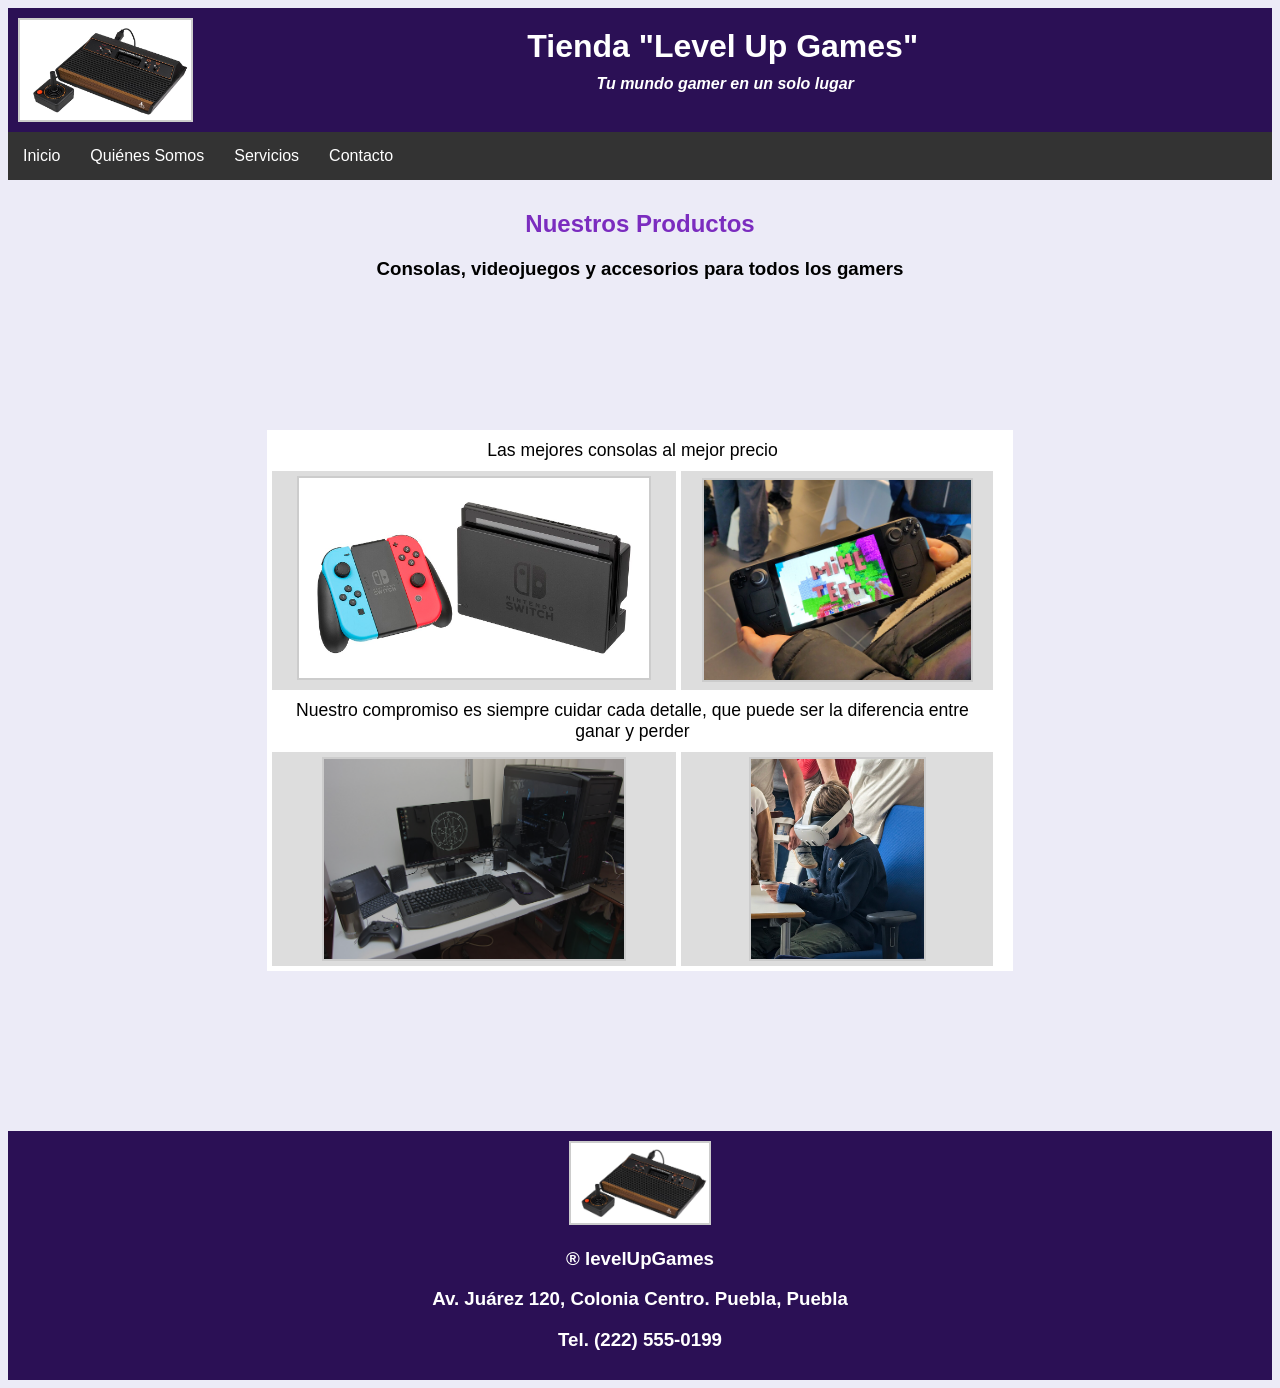
<file: index.html>
<!DOCTYPE html>
<html>
<head>
<title>Level Up Games</title>
<meta charset="UTF-8">
<link rel="icon" href="img/icono.png" type="image/png">

<link rel="stylesheet" href="css/estiloUno.css">
<link rel="stylesheet" href="css/estilo2.css">
<link rel="stylesheet" href="css/estiloMenu.css">
<link rel="stylesheet" href="css/fontello.css">
<link rel="stylesheet" href="css/estilo_t2.css">
</head>
<body>
<!--Encabezado aqui se coloca el encabezado-->
    <header>
    <img src="img/logo.jpg" align="left" height=100px>
    <h1>Tienda "Level Up Games"</h1>
    <h4>Tu mundo gamer en un solo lugar</h4>

    </header>


    <div >

    <!--Navegacion donde se muestra inicio y quienes somos, servicios, productos, contacto-->
    <nav class="nav" align="center">
        <ul class="menu-horizontal">
        <li><a href="index.html">Inicio</a></li>
        <li><a href="qSomos.html">Quiénes Somos </a></li>
        <li><a href="#">Servicios</a>
        <ul class="submenu">
        <li><a href="eventos.html">Eventos</a></li>
        <li><a href="productos.html">Productos</a></li>
        <li><a href="musicayvideo.html">Música y Video</a></li>
    </ul>
    </li>
        <li><a href="contacto.html">Contacto</a></li>
    </ul>
    </nav>
    </div>
        <!--seccion colocar articulos asi como todos los elementos para tu paginas-->
    <section>
    <h1 > Nuestros Productos </h1>
    <h3 align="center"> Consolas, videojuegos y accesorios para todos los gamers </h3>
    <table border=0 align="center" cellspacing=5 cellpadding=5>
    <tr align="center"> <td colspan="2">Las mejores consolas al mejor precio<td></tr>
    <tr align="center">
    <td><img src="img/switch.jpg"  height=200px ></td>

    <td><img src="img/steamdeck.jpg" align="center" height=200px > </td>
    </tr>
    <tr align="center"> <td colspan="2">Nuestro compromiso es siempre cuidar cada detalle, que puede ser la diferencia entre ganar y perder<td></tr>
    <tr>
    <td><img src="img/setup.jpg" align="center" height=200px ></td>

    <td><img src="img/quest.jpg" align="center" height=200px > </td>
    </tr>
    </table>
    </section>
    <!--publicidad aqui se colca el logo, imagenes videos y ligas a otras paginas-->
    <aside>
    <img src="img/logo.jpg" height=80px>
    <h3><label class="icon-registered"> levelUpGames </h3>
    <h3 align="center">Av. Juárez 120, Colonia Centro. Puebla, Puebla  </h3>
    <h3 align="center">Tel. (222) 555-0199  </h3>
    </aside>
</body>
</html>
</file>
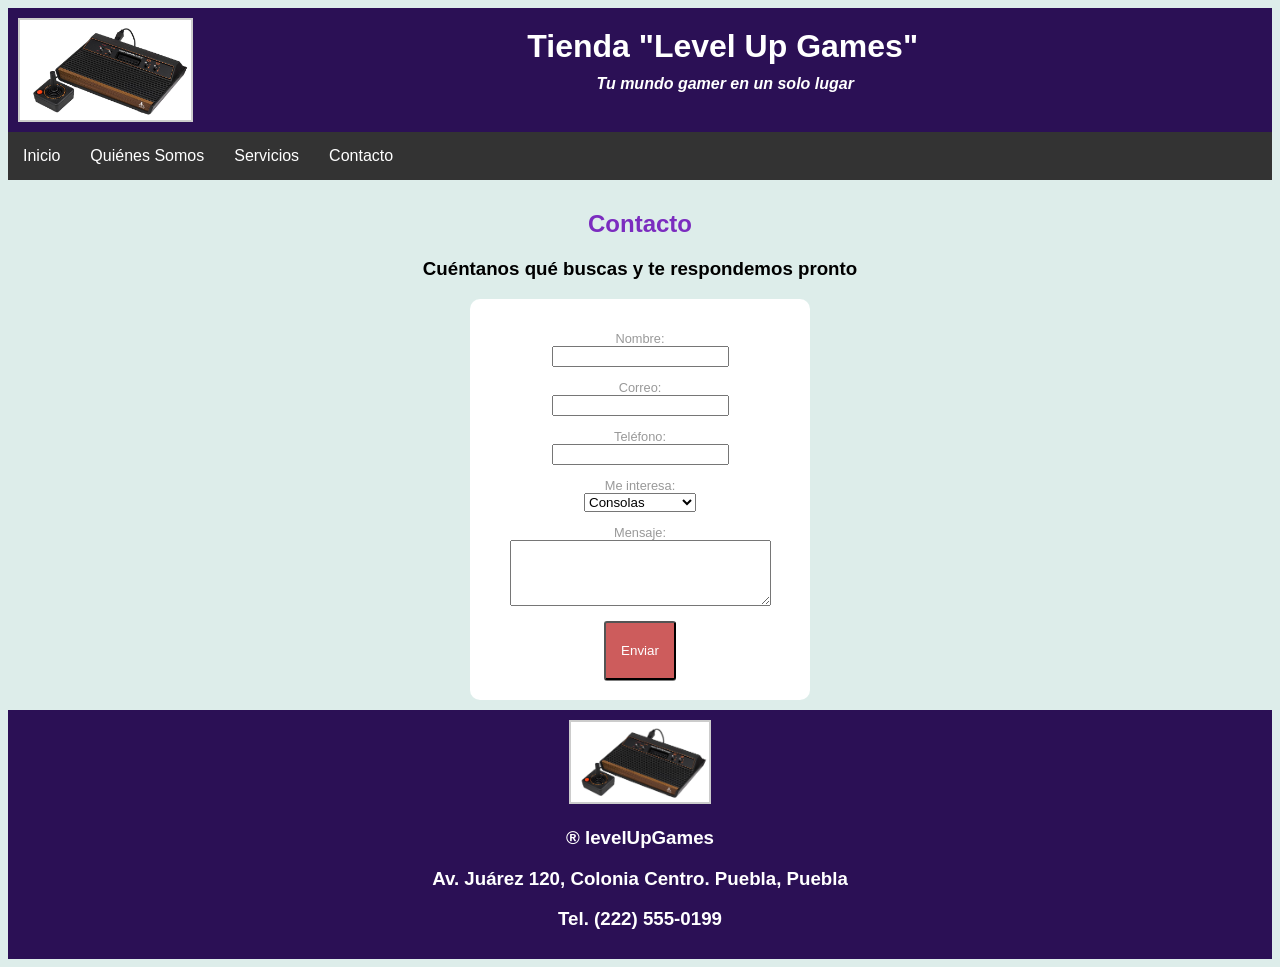
<file: contacto.html>
<!DOCTYPE html>
<html>
<head>
<title>Level Up Games</title>
<meta charset="UTF-8">
<link rel="icon" href="img/icono.png" type="image/png">

<link rel="stylesheet" href="css/estiloUno.css">
<link rel="stylesheet" href="css/estilo2.css">
<link rel="stylesheet" href="css/estiloMenu.css">
<link rel="stylesheet" href="css/fontello.css">
<link rel="stylesheet" href="css/estiloContacto.css">
</head>
<body>
<!--Encabezado aqui se coloca el encabezado-->
    <header>
    <img src="img/logo.jpg" align="left" height=100px>
    <h1>Tienda "Level Up Games"</h1>
    <h4>Tu mundo gamer en un solo lugar</h4>

    </header>


    <div >

    <!--Navegacion donde se muestra inicio y quienes somos, servicios, productos, contacto-->
    <nav class="nav" align="center">
        <ul class="menu-horizontal">
        <li><a href="index.html">Inicio</a></li>
        <li><a href="qSomos.html">Quiénes Somos </a></li>
        <li><a href="#">Servicios</a>
        <ul class="submenu">
        <li><a href="eventos.html">Eventos</a></li>
        <li><a href="productos.html">Productos</a></li>
        <li><a href="musicayvideo.html">Música y Video</a></li>
    </ul>
    </li>
        <li><a href="contacto.html">Contacto</a></li>
    </ul>
    </nav>
    </div>
        <!--seccion colocar articulos asi como todos los elementos para tu paginas-->
    <section>
    <h1 > Contacto </h1>
    <h3 align="center"> Cuéntanos qué buscas y te respondemos pronto </h3>
    <form action="#" method="post">
    <p>Nombre:<br>
    <input type="text" name="nombre"></p>
    <p>Correo:<br>
    <input type="text" name="correo"></p>
    <p>Teléfono:<br>
    <input type="text" name="telefono"></p>
    <p>Me interesa:<br>
    <select name="interes">
    <option>Consolas</option>
    <option>Videojuegos</option>
    <option>Accesorios</option>
    <option>Eventos gamer</option>
    <option>Reparación</option>
    </select></p>
    <p>Mensaje:<br>
    <textarea name="mensaje" rows=4 cols=30></textarea></p>
    <div class="centrar_content">
    <input type="submit" value="Enviar" class="btn">
    </div>
    </form>
    </section>
    <!--publicidad aqui se colca el logo, imagenes videos y ligas a otras paginas-->
    <aside>
    <img src="img/logo.jpg" height=80px>
    <h3><label class="icon-registered"> levelUpGames </h3>
    <h3 align="center">Av. Juárez 120, Colonia Centro. Puebla, Puebla  </h3>
    <h3 align="center">Tel. (222) 555-0199  </h3>
    </aside>
</body>
</html>
</file>
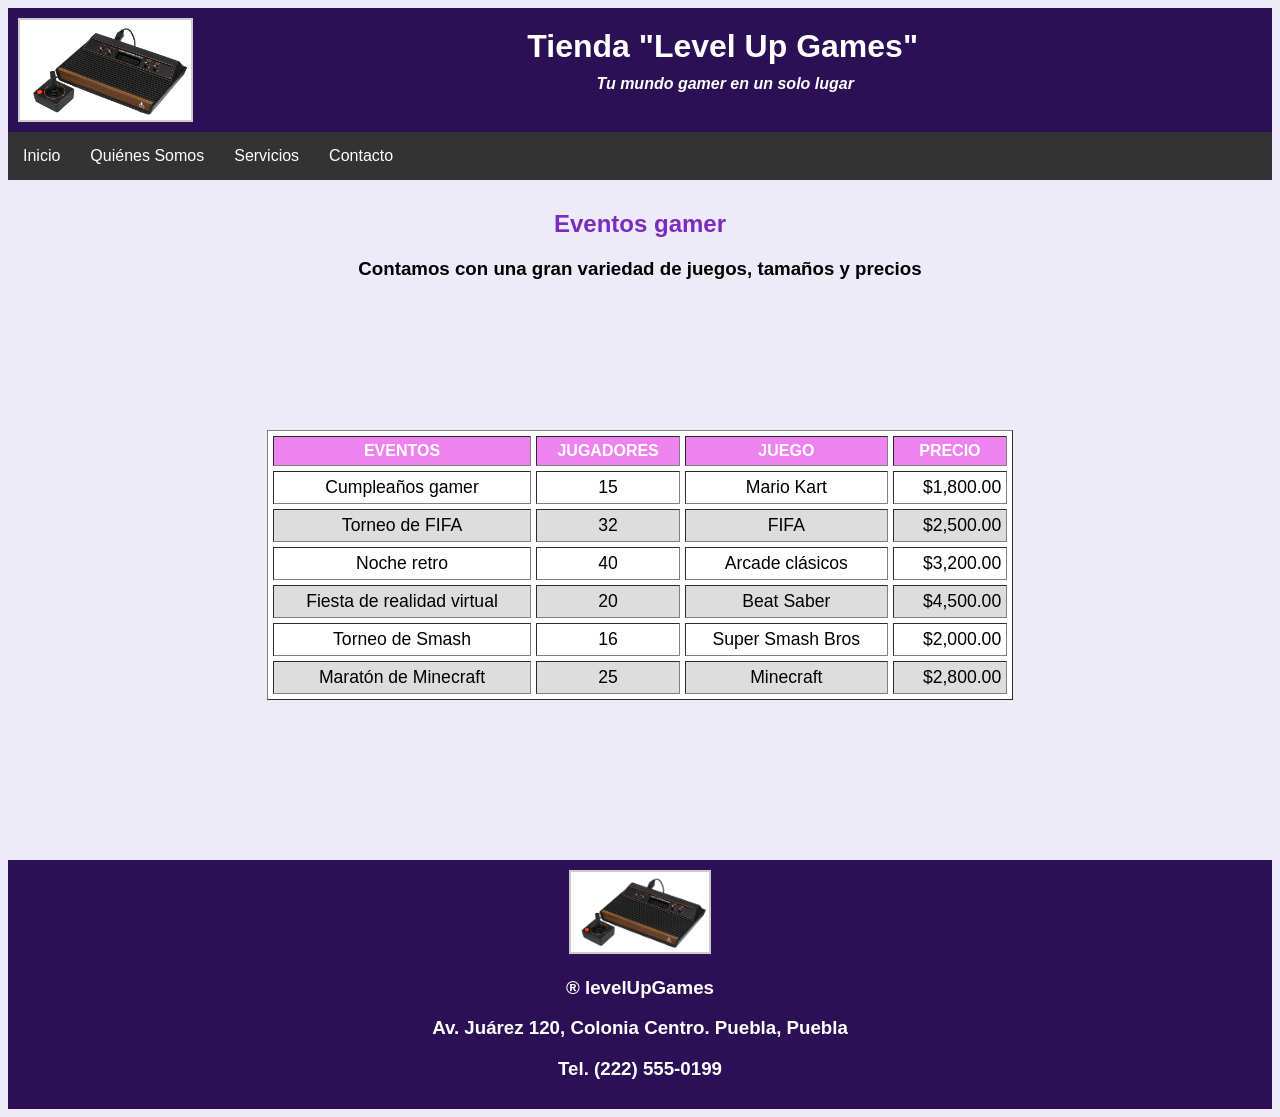
<file: eventos.html>
<!DOCTYPE html>
<html>
<head>
<title>Level Up Games</title>
<meta charset="UTF-8">
<link rel="icon" href="img/icono.png" type="image/png">

<link rel="stylesheet" href="css/estiloUno.css">
<link rel="stylesheet" href="css/estilo2.css">
<link rel="stylesheet" href="css/estiloMenu.css">
<link rel="stylesheet" href="css/fontello.css">
<link rel="stylesheet" href="css/estilo_t.css">
</head>
<body>
<!--Encabezado aqui se coloca el encabezado-->
    <header>
    <img src="img/logo.jpg" align="left" height=100px>
    <h1>Tienda "Level Up Games"</h1>
    <h4>Tu mundo gamer en un solo lugar</h4>

    </header>


    <div >

    <!--Navegacion donde se muestra inicio y quienes somos, servicios, productos, contacto-->
    <nav class="nav" align="center">
        <ul class="menu-horizontal">
        <li><a href="index.html">Inicio</a></li>
        <li><a href="qSomos.html">Quiénes Somos </a></li>
        <li><a href="#">Servicios</a>
        <ul class="submenu">
        <li><a href="eventos.html">Eventos</a></li>
        <li><a href="productos.html">Productos</a></li>
        <li><a href="musicayvideo.html">Música y Video</a></li>
    </ul>
    </li>
        <li><a href="contacto.html">Contacto</a></li>
    </ul>
    </nav>
    </div>
        <!--seccion colocar articulos asi como todos los elementos para tu paginas-->
    <section>
    <h1 > Eventos gamer </h1>
    <h3 align="center"> Contamos con una gran variedad de juegos, tamaños y precios</h3>
<table border=1 align="center" cellpadding=5 cellspacing=5>
<thead>
<tr>
<th>EVENTOS</th> <th>JUGADORES</th> <th>JUEGO</th> <th>PRECIO</th>
</tr>
</thead>
<tr>
<td>Cumpleaños gamer</td><td align="center">15</td><td>Mario Kart</td><td align="right">$1,800.00</td>
</tr>
<tr>
<td>Torneo de FIFA</td><td align="center">32</td><td>FIFA</td><td align="right">$2,500.00</td>
</tr>
<tr>
<td>Noche retro</td><td align="center">40</td><td>Arcade clásicos</td><td align="right">$3,200.00</td>
</tr>
<tr>
<td>Fiesta de realidad virtual</td><td align="center">20</td><td>Beat Saber</td><td align="right">$4,500.00</td>
</tr>
<tr>
<td>Torneo de Smash</td><td align="center">16</td><td>Super Smash Bros</td><td align="right">$2,000.00</td>
</tr>
<tr>
<td>Maratón de Minecraft</td><td align="center">25</td><td>Minecraft</td><td align="right">$2,800.00</td>
</tr>
</table>
    </section>
    <!--publicidad aqui se colca el logo, imagenes videos y ligas a otras paginas-->
    <aside>
    <img src="img/logo.jpg" height=80px>
    <h3><label class="icon-registered"> levelUpGames </h3>
    <h3 align="center">Av. Juárez 120, Colonia Centro. Puebla, Puebla  </h3>
    <h3 align="center">Tel. (222) 555-0199  </h3>
    </aside>
</body>
</html>
</file>
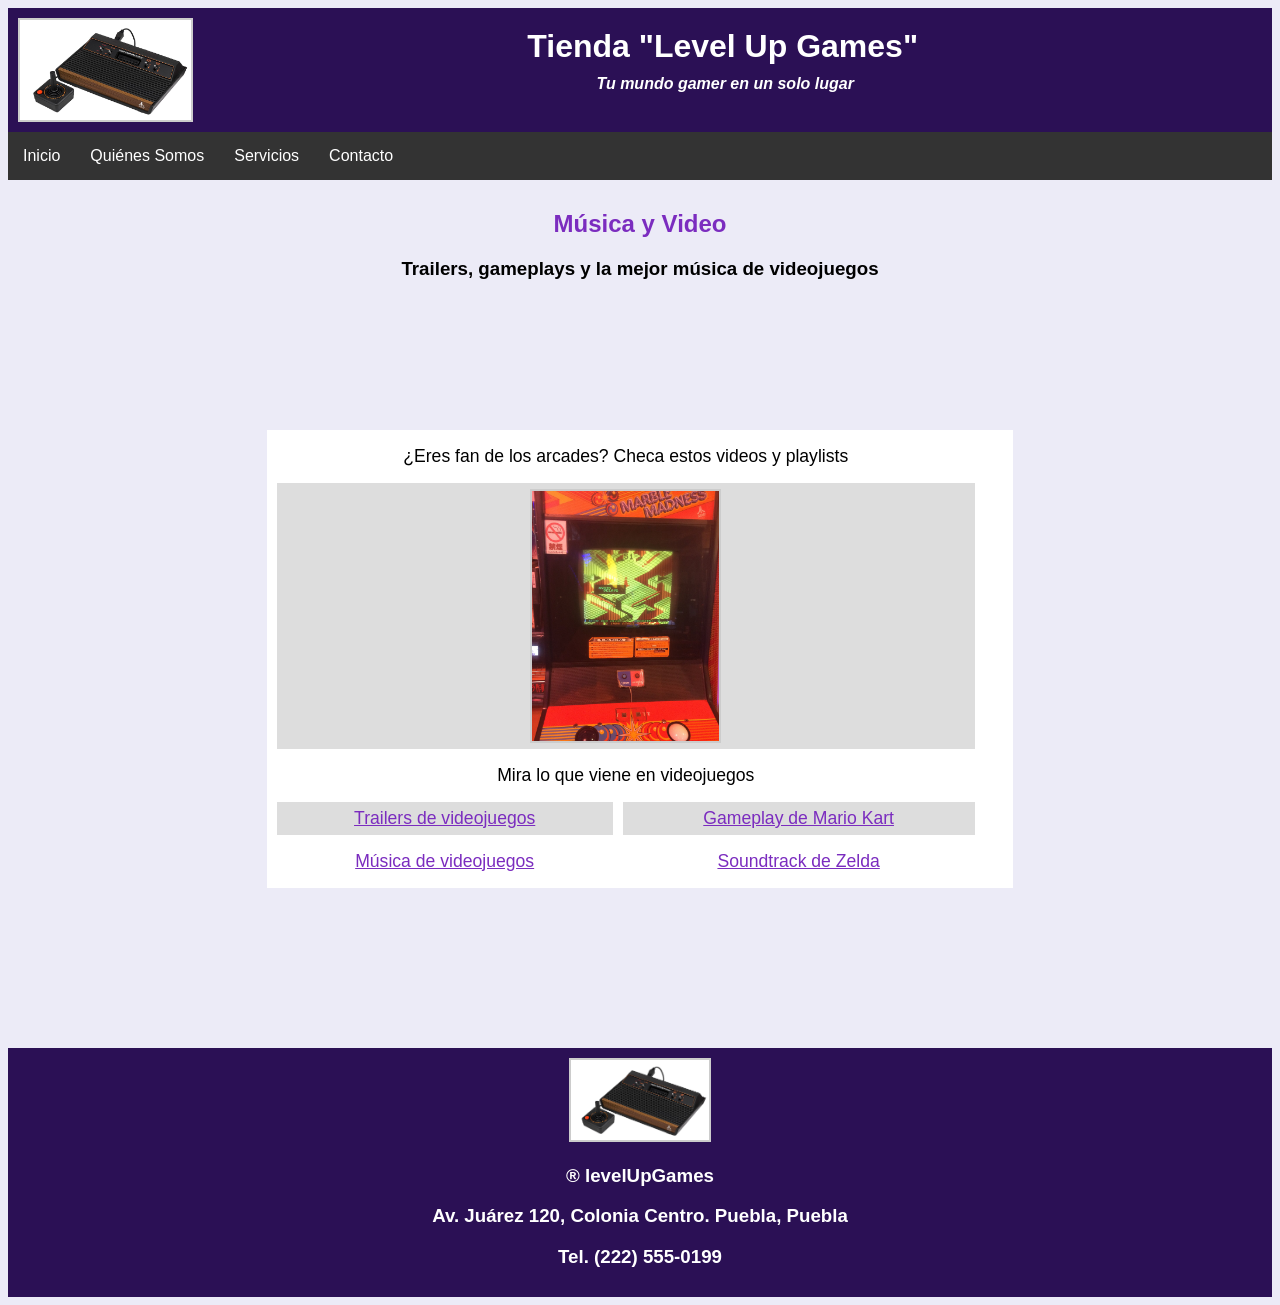
<file: musicayvideo.html>
<!DOCTYPE html>
<html>
<head>
<title>Level Up Games</title>
<meta charset="UTF-8">
<link rel="icon" href="img/icono.png" type="image/png">

<link rel="stylesheet" href="css/estiloUno.css">
<link rel="stylesheet" href="css/estilo2.css">
<link rel="stylesheet" href="css/estiloMenu.css">
<link rel="stylesheet" href="css/fontello.css">
<link rel="stylesheet" href="css/estilo_t2.css">
</head>
<body>
<!--Encabezado aqui se coloca el encabezado-->
    <header>
    <img src="img/logo.jpg" align="left" height=100px>
    <h1>Tienda "Level Up Games"</h1>
    <h4>Tu mundo gamer en un solo lugar</h4>

    </header>


    <div >

    <!--Navegacion donde se muestra inicio y quienes somos, servicios, productos, contacto-->
    <nav class="nav" align="center">
        <ul class="menu-horizontal">
        <li><a href="index.html">Inicio</a></li>
        <li><a href="qSomos.html">Quiénes Somos </a></li>
        <li><a href="#">Servicios</a>
        <ul class="submenu">
        <li><a href="eventos.html">Eventos</a></li>
        <li><a href="productos.html">Productos</a></li>
        <li><a href="musicayvideo.html">Música y Video</a></li>
    </ul>
    </li>
        <li><a href="contacto.html">Contacto</a></li>
    </ul>
    </nav>
    </div>
        <!--seccion colocar articulos asi como todos los elementos para tu paginas-->
    <section>
    <h1 > Música y Video </h1>
    <h3 align="center"> Trailers, gameplays y la mejor música de videojuegos </h3>
    <table border=0 align="center" cellspacing=10 cellpadding=6>
    <tr align="center"> <td colspan="2">¿Eres fan de los arcades? Checa estos videos y playlists<td></tr>
    <tr align="center">
    <td colspan="2"><img src="img/arcade.jpg" align="center" height=250px ></td>
    </tr>
    <tr align="center"> <td colspan="2">Mira lo que viene en videojuegos<td></tr>
    <tr align="center">
    <td><a href="https://www.youtube.com/results?search_query=trailers+videojuegos+nuevos">Trailers de videojuegos</a></td>
    <td><a href="https://www.youtube.com/results?search_query=mario+kart+gameplay">Gameplay de Mario Kart</a></td>
    </tr>
    <tr align="center">
    <td><a href="https://www.youtube.com/results?search_query=musica+de+videojuegos+playlist">Música de videojuegos</a></td>
    <td><a href="https://www.youtube.com/results?search_query=zelda+soundtrack">Soundtrack de Zelda</a></td>
    </tr>
    </table>
    </section>
    <!--publicidad aqui se colca el logo, imagenes videos y ligas a otras paginas-->
    <aside>
    <img src="img/logo.jpg" height=80px>
    <h3><label class="icon-registered"> levelUpGames </h3>
    <h3 align="center">Av. Juárez 120, Colonia Centro. Puebla, Puebla  </h3>
    <h3 align="center">Tel. (222) 555-0199  </h3>
    </aside>
</body>
</html>
</file>
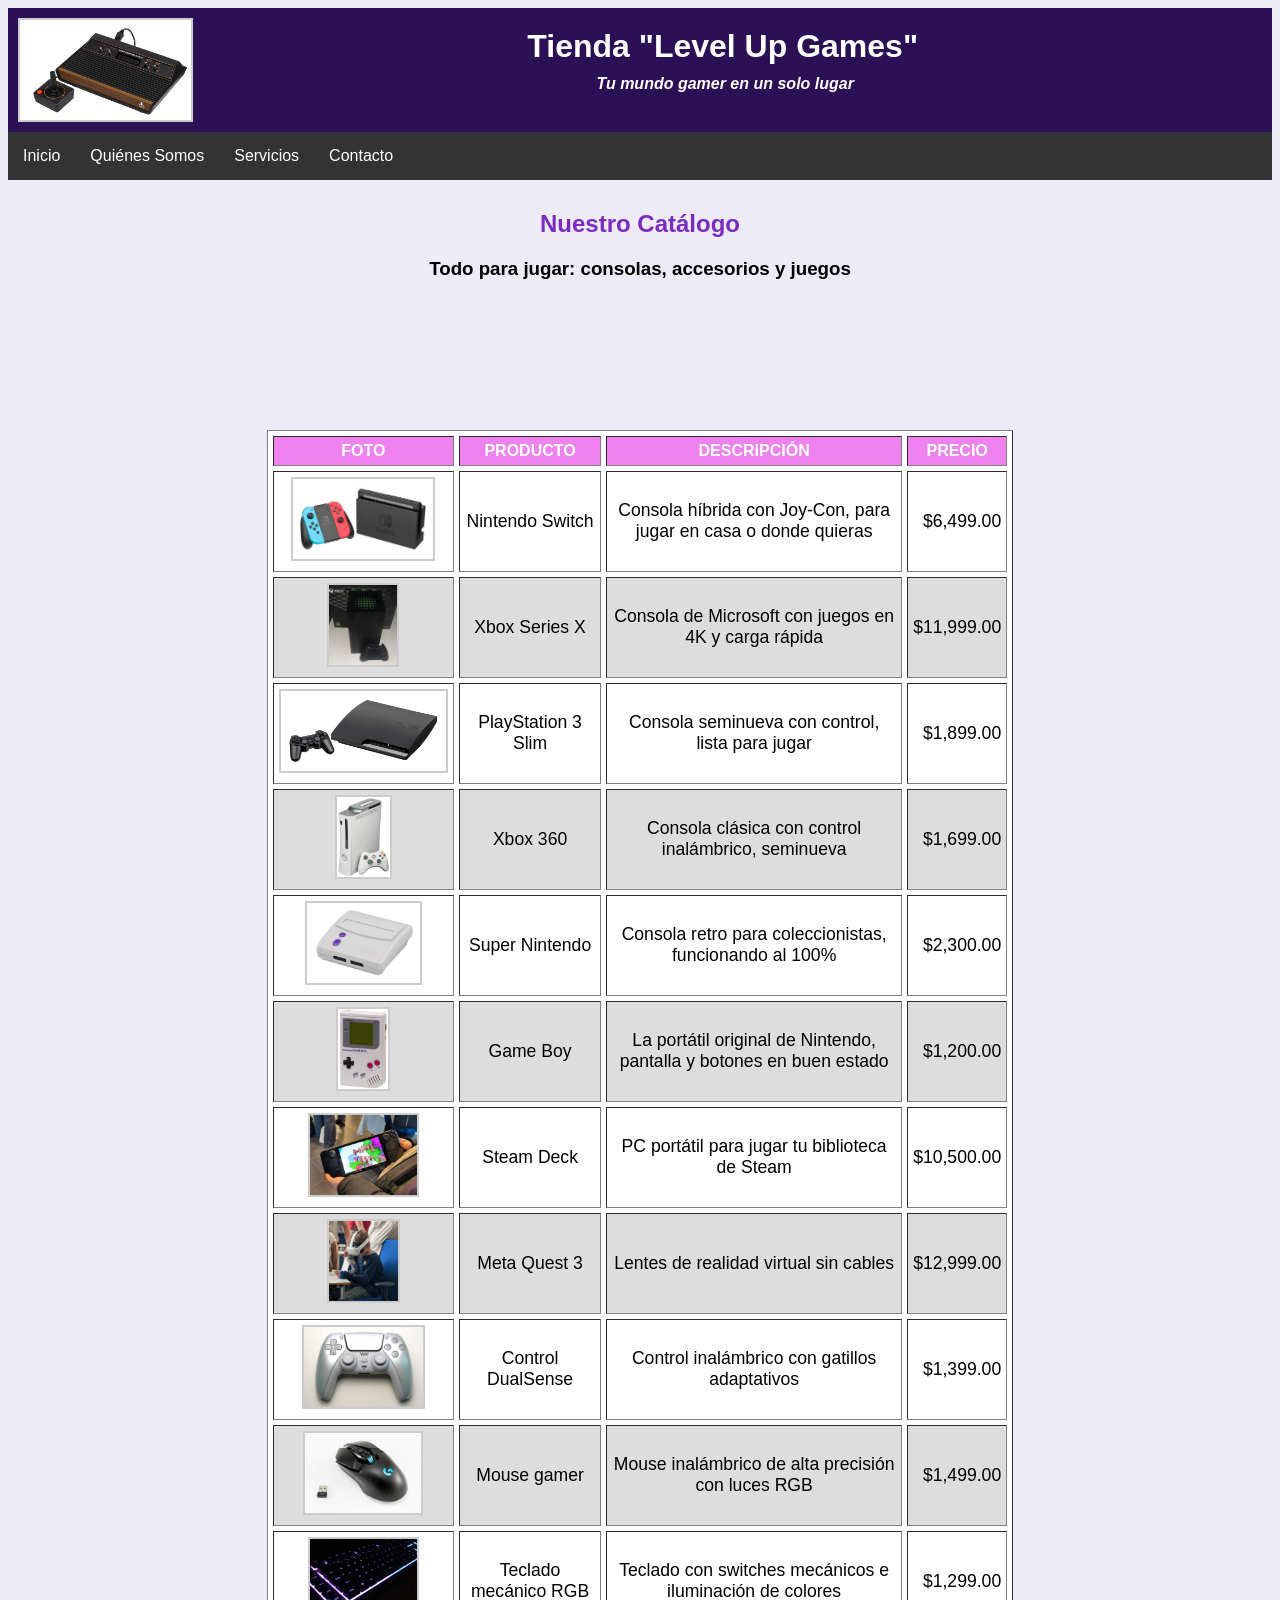
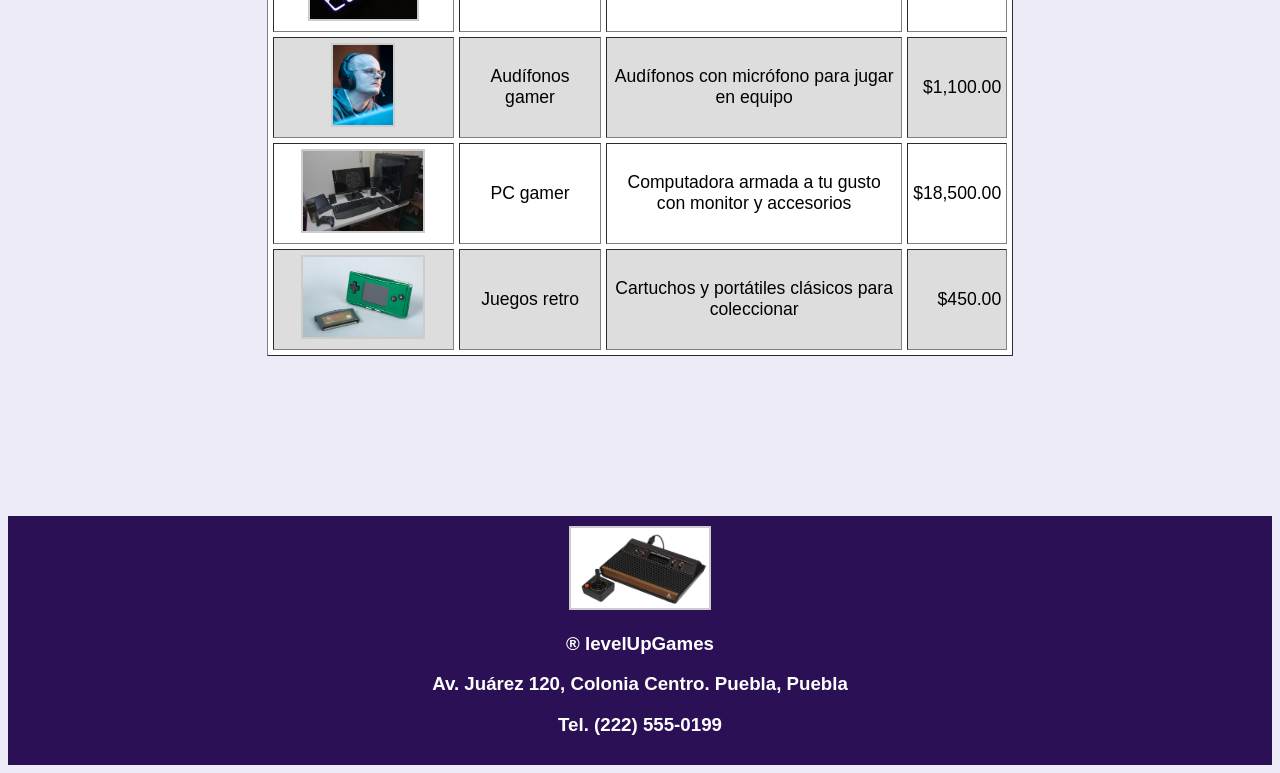
<file: productos.html>
<!DOCTYPE html>
<html>
<head>
<title>Level Up Games</title>
<meta charset="UTF-8">
<link rel="icon" href="img/icono.png" type="image/png">

<link rel="stylesheet" href="css/estiloUno.css">
<link rel="stylesheet" href="css/estilo2.css">
<link rel="stylesheet" href="css/estiloMenu.css">
<link rel="stylesheet" href="css/fontello.css">
<link rel="stylesheet" href="css/estilo_t.css">
</head>
<body>
<!--Encabezado aqui se coloca el encabezado-->
    <header>
    <img src="img/logo.jpg" align="left" height=100px>
    <h1>Tienda "Level Up Games"</h1>
    <h4>Tu mundo gamer en un solo lugar</h4>

    </header>


    <div >

    <!--Navegacion donde se muestra inicio y quienes somos, servicios, productos, contacto-->
    <nav class="nav" align="center">
        <ul class="menu-horizontal">
        <li><a href="index.html">Inicio</a></li>
        <li><a href="qSomos.html">Quiénes Somos </a></li>
        <li><a href="#">Servicios</a>
        <ul class="submenu">
        <li><a href="eventos.html">Eventos</a></li>
        <li><a href="productos.html">Productos</a></li>
        <li><a href="musicayvideo.html">Música y Video</a></li>
    </ul>
    </li>
        <li><a href="contacto.html">Contacto</a></li>
    </ul>
    </nav>
    </div>
        <!--seccion colocar articulos asi como todos los elementos para tu paginas-->
    <section>
    <h1 > Nuestro Catálogo </h1>
    <h3 align="center"> Todo para jugar: consolas, accesorios y juegos</h3>
<table border=1 align="center" cellpadding=5 cellspacing=5>
<thead>
<tr>
<th>FOTO</th> <th>PRODUCTO</th> <th>DESCRIPCIÓN</th> <th>PRECIO</th>
</tr>
</thead>
<tr>
<td><img src="img/switch.jpg" height=80px></td><td>Nintendo Switch</td><td>Consola híbrida con Joy-Con, para jugar en casa o donde quieras</td><td align="right">$6,499.00</td>
</tr>
<tr>
<td><img src="img/xbox.jpg" height=80px></td><td>Xbox Series X</td><td>Consola de Microsoft con juegos en 4K y carga rápida</td><td align="right">$11,999.00</td>
</tr>
<tr>
<td><img src="img/ps3.jpg" height=80px></td><td>PlayStation 3 Slim</td><td>Consola seminueva con control, lista para jugar</td><td align="right">$1,899.00</td>
</tr>
<tr>
<td><img src="img/xbox360.jpg" height=80px></td><td>Xbox 360</td><td>Consola clásica con control inalámbrico, seminueva</td><td align="right">$1,699.00</td>
</tr>
<tr>
<td><img src="img/snes.jpg" height=80px></td><td>Super Nintendo</td><td>Consola retro para coleccionistas, funcionando al 100%</td><td align="right">$2,300.00</td>
</tr>
<tr>
<td><img src="img/gameboy.jpg" height=80px></td><td>Game Boy</td><td>La portátil original de Nintendo, pantalla y botones en buen estado</td><td align="right">$1,200.00</td>
</tr>
<tr>
<td><img src="img/steamdeck.jpg" height=80px></td><td>Steam Deck</td><td>PC portátil para jugar tu biblioteca de Steam</td><td align="right">$10,500.00</td>
</tr>
<tr>
<td><img src="img/quest.jpg" height=80px></td><td>Meta Quest 3</td><td>Lentes de realidad virtual sin cables</td><td align="right">$12,999.00</td>
</tr>
<tr>
<td><img src="img/dualsense.jpg" height=80px></td><td>Control DualSense</td><td>Control inalámbrico con gatillos adaptativos</td><td align="right">$1,399.00</td>
</tr>
<tr>
<td><img src="img/mouse.jpg" height=80px></td><td>Mouse gamer</td><td>Mouse inalámbrico de alta precisión con luces RGB</td><td align="right">$1,499.00</td>
</tr>
<tr>
<td><img src="img/teclado.jpg" height=80px></td><td>Teclado mecánico RGB</td><td>Teclado con switches mecánicos e iluminación de colores</td><td align="right">$1,299.00</td>
</tr>
<tr>
<td><img src="img/audifonos.jpg" height=80px></td><td>Audífonos gamer</td><td>Audífonos con micrófono para jugar en equipo</td><td align="right">$1,100.00</td>
</tr>
<tr>
<td><img src="img/setup.jpg" height=80px></td><td>PC gamer</td><td>Computadora armada a tu gusto con monitor y accesorios</td><td align="right">$18,500.00</td>
</tr>
<tr>
<td><img src="img/retro.jpg" height=80px></td><td>Juegos retro</td><td>Cartuchos y portátiles clásicos para coleccionar</td><td align="right">$450.00</td>
</tr>
</table>
    </section>
    <!--publicidad aqui se colca el logo, imagenes videos y ligas a otras paginas-->
    <aside>
    <img src="img/logo.jpg" height=80px>
    <h3><label class="icon-registered"> levelUpGames </h3>
    <h3 align="center">Av. Juárez 120, Colonia Centro. Puebla, Puebla  </h3>
    <h3 align="center">Tel. (222) 555-0199  </h3>
    </aside>
</body>
</html>
</file>
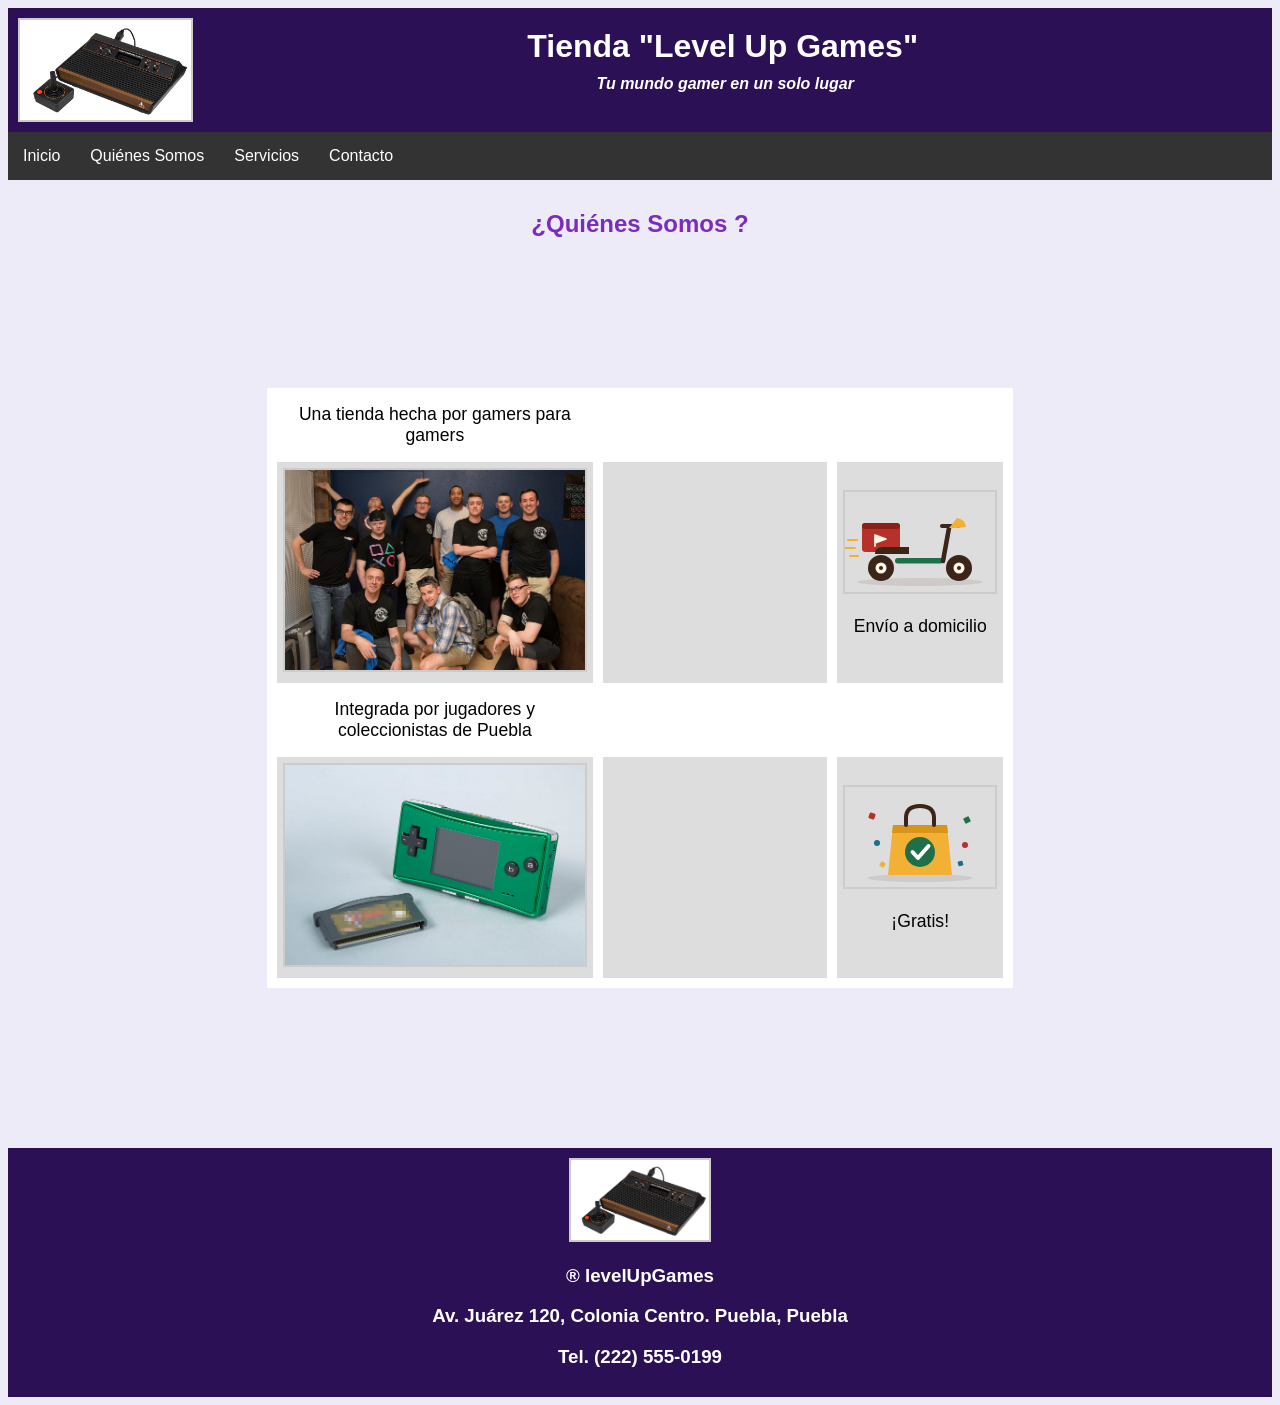
<file: qSomos.html>
<!DOCTYPE html>
<html>
<head>
<title>Level Up Games</title>
<meta charset="UTF-8">
<link rel="icon" href="img/icono.png" type="image/png">

<link rel="stylesheet" href="css/estiloUno.css">
<link rel="stylesheet" href="css/estilo2.css">
<link rel="stylesheet" href="css/estiloMenu.css">
<link rel="stylesheet" href="css/fontello.css">
<link rel="stylesheet" href="css/estilo_t2.css">
</head>
<body>
<!--Encabezado aqui se coloca el encabezado-->
    <header>
    <img src="img/logo.jpg" align="left" height=100px>
    <h1>Tienda "Level Up Games"</h1>
    <h4>Tu mundo gamer en un solo lugar</h4>

    </header>


    <div >

    <!--Navegacion donde se muestra inicio y quienes somos, servicios, productos, contacto-->
    <nav class="nav" align="center">
        <ul class="menu-horizontal">
        <li><a href="index.html">Inicio</a></li>
        <li><a href="qSomos.html">Quiénes Somos </a></li>
        <li><a href="#">Servicios</a>
        <ul class="submenu">
        <li><a href="eventos.html">Eventos</a></li>
        <li><a href="productos.html">Productos</a></li>
        <li><a href="musicayvideo.html">Música y Video</a></li>
    </ul>
    </li>
        <li><a href="contacto.html">Contacto</a></li>
    </ul>
    </nav>
    </div>
        <!--seccion colocar articulos asi como todos los elementos para tu paginas-->
    <section>
    <h1> ¿Quiénes Somos ? </h1>
    <table border=0 align="center" cellspacing=10 cellpadding=6>
    <tr align="center"> <td >Una tienda hecha por gamers para gamers<td></tr>
    <tr align="center">
    <td align="center"><img src="img/esports.jpg"  height=200px ></td>
    <td width=300px> </td>
    <td><img src="img/entrega-domicilio.svg"  height=100px >
    <p>Envío a domicilio</p>
    </td>
    </tr>
    <tr > <td align="center">Integrada por jugadores y coleccionistas de Puebla<td></tr>

    <tr align="center">
    <td><img src="img/retro.jpg"  height=200px ></td>
    <td width=300px> </td>
    <td><img src="img/pedido-entregado.svg"  height=100px >
    <p>¡Gratis!</p>
    </td>
    </tr>
    </table>
    </section>
    <!--publicidad aqui se colca el logo, imagenes videos y ligas a otras paginas-->
    <aside>
    <img src="img/logo.jpg" height=80px>
    <h3><label class="icon-registered"> levelUpGames </h3>
    <h3 align="center">Av. Juárez 120, Colonia Centro. Puebla, Puebla  </h3>
    <h3 align="center">Tel. (222) 555-0199  </h3>
    </aside>
</body>
</html>
</file>
<file: css/estiloUno.css>
body{
font-family: Arial;
background-color: #ecebf7;
}

header{
background-color: #2b1055;
color: white;
padding: 10px;
text-align: center;
overflow: auto;
}

header h1{
margin: 10px;
color: white;
}

h1{
text-align: center;
color: #7b2cbf;
}

h3{
text-align: center;
}

section{
padding: 10px;
text-align: center;
}

aside{
background-color: #2b1055;
color: white;
text-align: center;
padding: 10px;
clear: both;
}
</file>
<file: css/estilo2.css>
header h4{
font-style: italic;
margin: 5px;
}

td{
font-size: 1.1em;
}

img{
border: 2px solid #ccc;
}

a{
color: #7b2cbf;
}
</file>
<file: css/estiloMenu.css>
.menu-horizontal {
  list-style: none;
  padding: 0;
  margin: 0;
  background-color: #333;

}
.menu-horizontal > li {
  float: left;
  position: relative;
}
.menu-horizontal a {
  display: block;
  padding: 15px;
  color: white;
  text-decoration: none;
}
.submenu {
  display: none;
  position: absolute;
  background-color: #444;
  padding: 0;
}
.menu-horizontal li:hover .submenu {
  display: block;
}

ul li{
list-style: none;
}

/* para que el menu no se encime con lo de abajo */
.menu-horizontal:after {
  content: "";
  display: block;
  clear: both;
}
</file>
<file: css/fontello.css>
.icon-registered:before {
content: "\00AE";
}
</file>
<file: css/estilo_t2.css>
table{
background-color:#ffffff;
width:60%;
margin:150px auto;
}


tr:nth-child(even){
background-color:#ddd;
}
</file>
<file: css/estiloContacto.css>
body{
background-color: #ddedea ;
font-family: Arial;
box-sizing: border-box;
}
.centrar_content{
text-align:center;
}
.btn{
border-radius: 3px;
display: inline-block;
padding:20px 15px;
box-shadow:0 1px 0 rgba(0,0,0,0.5);
color:#fff;
background-color:#CD5C5C;
}
.btn:hover{
background-color: violet;
}
.btn:active{
background-color:#2ff62a;
}
form{
background-color:#fff;
color:#999;
padding:20px;
margin: 0 auto;
width: 300px;
border-radius: 10px;
font-size:0.8em;
}
</file>
<file: css/estilo_t.css>
table{
background-color:#ffffff;
width:60%;
margin:150px auto;
}

thead{
background-color:violet;
color:#fff;
}
tr:nth-child(even){
background-color:#ddd;
}
tr:hover td{
background-color:violet;
color:#fff;
}
</file>
